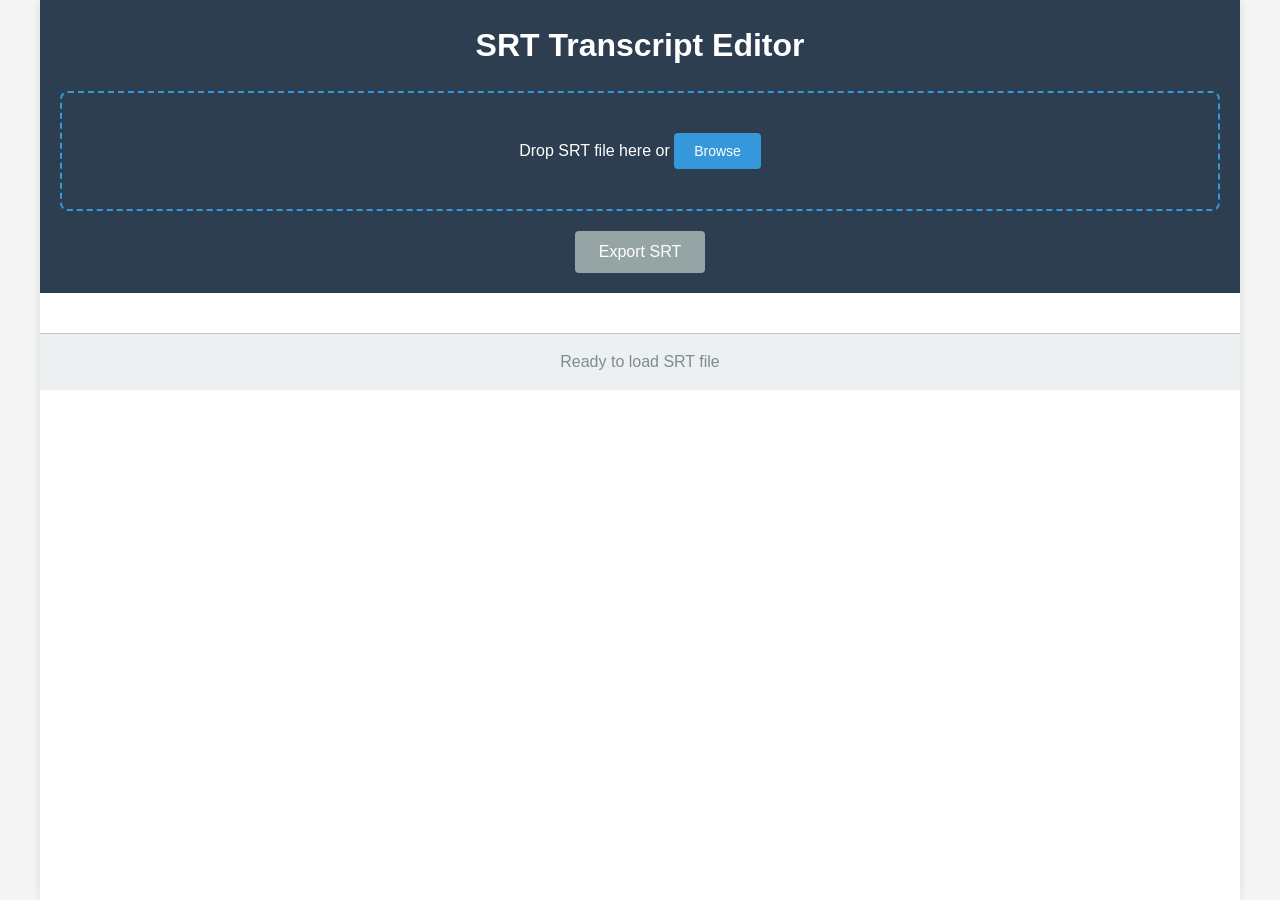
<file: DevJSHTMLApp/index.html>
<!DOCTYPE html>
<html lang="en">
<head>
    <meta charset="UTF-8">
    <meta name="viewport" content="width=device-width, initial-scale=1.0">
    <title>SRT Transcript Editor</title>
    <link rel="stylesheet" href="styles.css">
</head>
<body>
    <div class="app-container">
        <header class="app-header">
            <h1>SRT Transcript Editor</h1>
            
            <div class="file-section">
                <div class="file-input-area" id="fileInputArea">
                    <input type="file" id="fileInput" accept=".srt" hidden>
                    <div class="drop-zone" id="dropZone">
                        <span>Drop SRT file here or <button type="button" id="browseBtn">Browse</button></span>
                    </div>
                </div>
                <div class="file-info" id="fileInfo" style="display: none;">
                    <span id="fileName"></span>
                    <span id="fileStats"></span>
                </div>
            </div>

            <div class="controls">
                <button id="exportBtn" disabled>Export SRT</button>
            </div>
        </header>

        <div class="speaker-management" id="speakerManagement" style="display: none;">
            <h3>Speaker Management</h3>
            <div class="speakers-list" id="speakersList"></div>
            <div class="speaker-actions">
                <div class="add-speaker-section">
                    <input type="text" id="newSpeakerInput" placeholder="Enter new speaker name..." class="new-speaker-input">
                    <button id="addSpeakerBtn">Add Speaker</button>
                </div>
                <button id="applySpeakerChanges">Apply Global Changes</button>
            </div>
        </div>

        <main class="main-content">
            <div class="table-container">
                <table id="conversationTable" style="display: none;">
                    <thead>
                        <tr>
                            <th>Time</th>
                            <th>Speaker</th>
                            <th>Transcript</th>
                        </tr>
                    </thead>
                    <tbody id="tableBody">
                    </tbody>
                </table>
            </div>
        </main>

        <footer class="app-footer">
            <div class="status-info" id="statusInfo">
                <span>Ready to load SRT file</span>
            </div>
        </footer>
    </div>

    <script src="js/SRTParser.js"></script>
    <script src="js/ConversationManager.js"></script>
    <script src="js/SpeakerManager.js"></script>
    <script src="js/TableRenderer.js"></script>
    <script src="js/FileExporter.js"></script>
    <script src="js/app.js"></script>
</body>
</html>
</file>
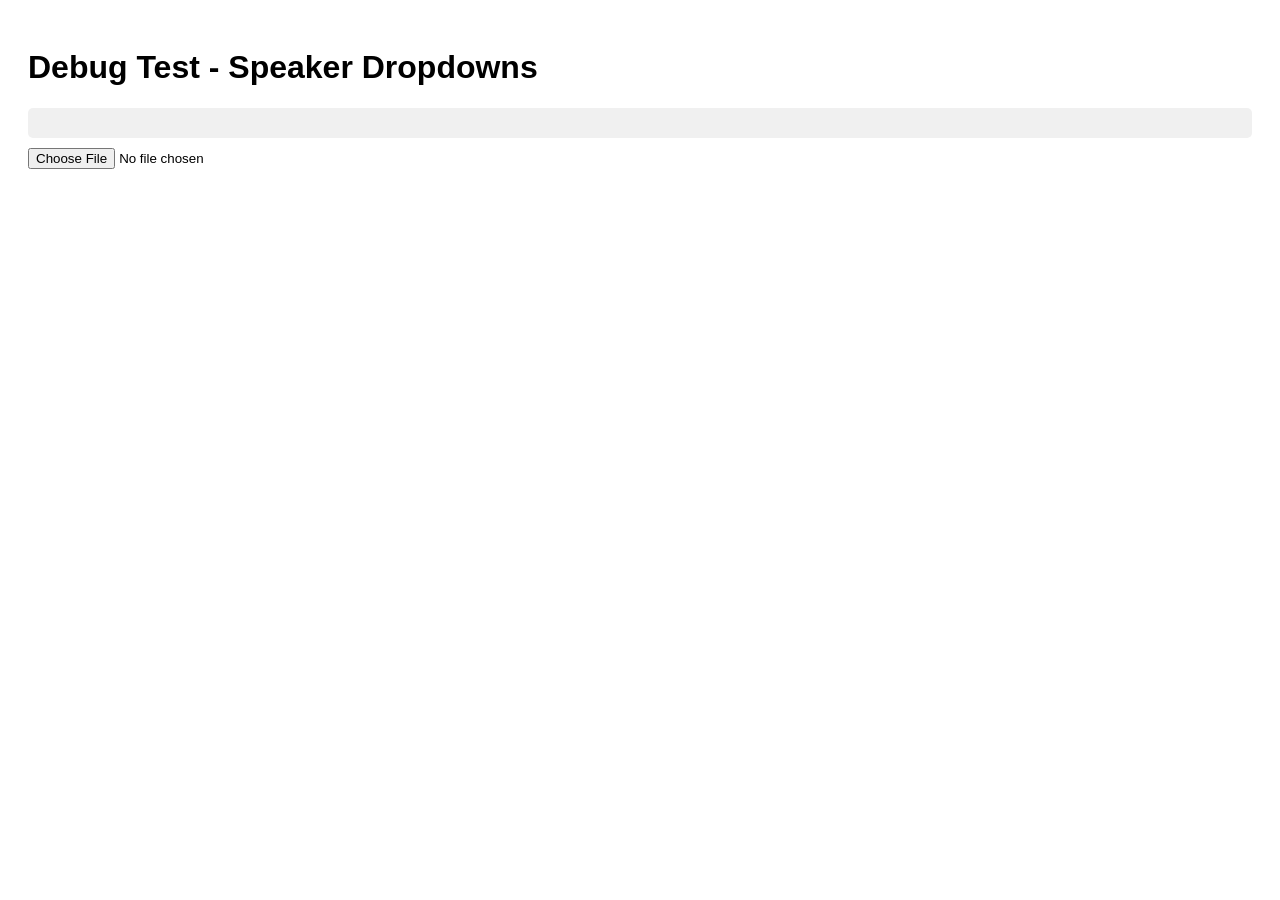
<file: DevJSHTMLApp/debug-test.html>
<!DOCTYPE html>
<html lang="en">
<head>
    <meta charset="UTF-8">
    <meta name="viewport" content="width=device-width, initial-scale=1.0">
    <title>Debug Test - Speaker Dropdowns</title>
    <style>
        body { font-family: Arial, sans-serif; padding: 20px; }
        .debug { background: #f0f0f0; padding: 15px; margin: 10px 0; border-radius: 5px; }
        table { border-collapse: collapse; width: 100%; }
        th, td { border: 1px solid #ddd; padding: 8px; text-align: left; }
        select { width: 100%; }
    </style>
</head>
<body>
    <h1>Debug Test - Speaker Dropdowns</h1>
    
    <div class="debug" id="debug-info"></div>
    
    <input type="file" id="fileInput" accept=".srt">
    
    <table id="testTable" style="display: none;">
        <thead>
            <tr>
                <th>ID</th>
                <th>Time</th>
                <th>Speaker</th>
                <th>Text</th>
            </tr>
        </thead>
        <tbody id="tableBody">
        </tbody>
    </table>

    <script src="js/SRTParser.js"></script>
    <script src="js/SpeakerManager.js"></script>
    
    <script>
        const debugInfo = document.getElementById('debug-info');
        const fileInput = document.getElementById('fileInput');
        const testTable = document.getElementById('testTable');
        const tableBody = document.getElementById('tableBody');
        
        function log(message) {
            console.log(message);
            debugInfo.innerHTML += '<div>' + message + '</div>';
        }
        
        fileInput.addEventListener('change', async (e) => {
            if (e.target.files.length === 0) return;
            
            const file = e.target.files[0];
            log('Loading file: ' + file.name);
            
            try {
                const fileContent = await readFile(file);
                log('File content length: ' + fileContent.length);
                
                const parser = new SRTParser();
                const result = parser.parseFile(fileContent);
                
                log('Parsed entries: ' + result.entries.length);
                log('Unique speakers: ' + result.speakers.length + ' - ' + JSON.stringify(result.speakers));
                
                // Clear table
                tableBody.innerHTML = '';
                
                // Add first 5 entries to test
                result.entries.slice(0, 5).forEach(entry => {
                    const row = document.createElement('tr');
                    
                    const idCell = document.createElement('td');
                    idCell.textContent = entry.id;
                    
                    const timeCell = document.createElement('td');
                    timeCell.textContent = entry.startTime + ' -> ' + entry.endTime;
                    
                    const speakerCell = document.createElement('td');
                    const select = createSpeakerSelect(entry, result.speakers);
                    speakerCell.appendChild(select);
                    
                    const textCell = document.createElement('td');
                    textCell.textContent = entry.text.substring(0, 50) + '...';
                    
                    row.appendChild(idCell);
                    row.appendChild(timeCell);
                    row.appendChild(speakerCell);
                    row.appendChild(textCell);
                    
                    tableBody.appendChild(row);
                });
                
                testTable.style.display = 'table';
                
            } catch (error) {
                log('Error: ' + error.message);
                console.error(error);
            }
        });
        
        function readFile(file) {
            return new Promise((resolve, reject) => {
                const reader = new FileReader();
                reader.onload = (e) => resolve(e.target.result);
                reader.onerror = reject;
                reader.readAsText(file, 'UTF-8');
            });
        }
        
        function createSpeakerSelect(entry, speakers) {
            const select = document.createElement('select');
            
            log('Creating select for entry ' + entry.id + ', speaker: ' + entry.speaker);
            log('Available speakers: ' + JSON.stringify(speakers));
            
            speakers.forEach(speaker => {
                const option = document.createElement('option');
                option.value = speaker;
                option.textContent = speaker;
                option.selected = speaker === entry.speaker;
                select.appendChild(option);
                log('Added option: ' + speaker + ' (selected: ' + (speaker === entry.speaker) + ')');
            });
            
            // Add current speaker if not in list
            if (!speakers.includes(entry.speaker)) {
                const option = document.createElement('option');
                option.value = entry.speaker;
                option.textContent = entry.speaker;
                option.selected = true;
                select.insertBefore(option, select.firstChild);
                log('Added missing speaker option: ' + entry.speaker);
            }
            
            return select;
        }
    </script>
</body>
</html>
</file>
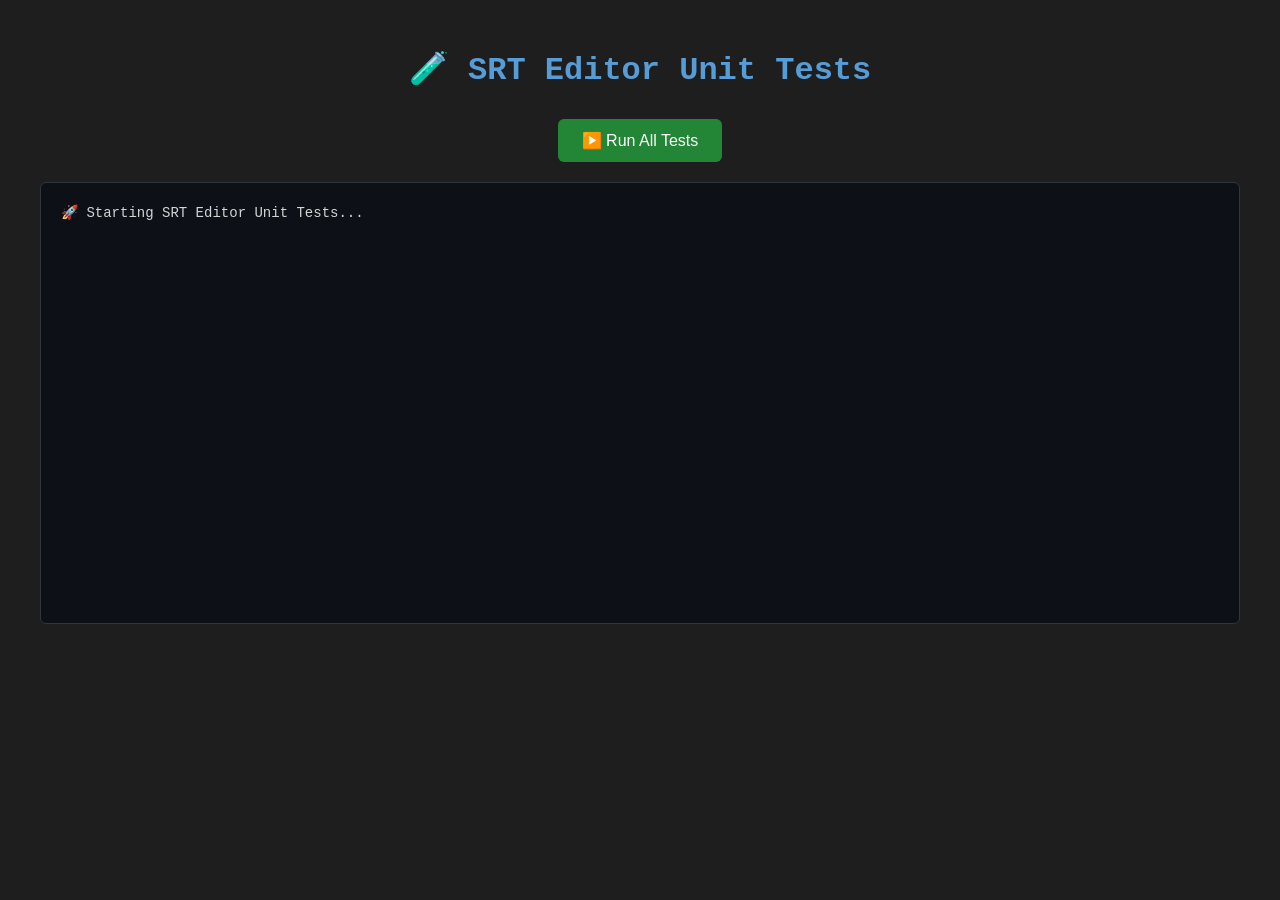
<file: DevJSHTMLApp/tests/test-runner.html>
<!DOCTYPE html>
<html lang="en">
<head>
    <meta charset="UTF-8">
    <meta name="viewport" content="width=device-width, initial-scale=1.0">
    <title>SRT Editor - Unit Tests</title>
    <style>
        body {
            font-family: 'Courier New', monospace;
            background-color: #1e1e1e;
            color: #d4d4d4;
            padding: 20px;
        }
        .test-container {
            max-width: 1200px;
            margin: 0 auto;
        }
        h1 {
            color: #569cd6;
            text-align: center;
            margin-bottom: 30px;
        }
        .console-output {
            background-color: #0d1117;
            border: 1px solid #30363d;
            border-radius: 6px;
            padding: 20px;
            min-height: 400px;
            overflow-y: auto;
            white-space: pre-wrap;
            font-size: 14px;
            line-height: 1.5;
        }
        .run-tests-btn {
            background-color: #238636;
            color: white;
            border: none;
            padding: 12px 24px;
            border-radius: 6px;
            cursor: pointer;
            font-size: 16px;
            margin-bottom: 20px;
            display: block;
            margin-left: auto;
            margin-right: auto;
        }
        .run-tests-btn:hover {
            background-color: #2ea043;
        }
    </style>
</head>
<body>
    <div class="test-container">
        <h1>🧪 SRT Editor Unit Tests</h1>
        
        <button class="run-tests-btn" onclick="runAllTests()">▶️ Run All Tests</button>
        
        <div class="console-output" id="console"></div>
    </div>

    <!-- Load application classes first -->
    <script src="../js/SRTParser.js"></script>
    <script src="../js/SpeakerManager.js"></script>
    <script src="../js/ConversationManager.js"></script>
    <script src="../js/FileExporter.js"></script>
    
    <!-- Load test framework and data -->
    <script src="test-framework.js"></script>
    <script src="test-data.js"></script>
    
    <!-- Load test files -->
    <script src="srt-parser.test.js"></script>
    <script src="speaker-manager.test.js"></script>
    <script src="conversation-manager.test.js"></script>
    <script src="file-exporter.test.js"></script>

    <script>
        // Capture console output
        const originalLog = console.log;
        const consoleElement = document.getElementById('console');
        
        console.log = function(...args) {
            const message = args.map(arg => 
                typeof arg === 'object' ? JSON.stringify(arg, null, 2) : String(arg)
            ).join(' ');
            
            consoleElement.textContent += message + '\n';
            consoleElement.scrollTop = consoleElement.scrollHeight;
            
            originalLog.apply(console, args);
        };

        function runAllTests() {
            consoleElement.textContent = '';
            console.log('🚀 Starting SRT Editor Unit Tests...\n');
            
            const testFramework = new TestFramework();
            
            // Note: Tests will run automatically when the page loads
            // This button just clears and re-runs them
            
            setTimeout(() => {
                console.log('\n🏁 All tests completed!');
                testFramework.printSummary();
            }, 1000);
        }

        // Auto-run tests when page loads
        window.addEventListener('load', () => {
            setTimeout(() => {
                runAllTests();
            }, 500);
        });
    </script>
</body>
</html>
</file>
<file: DevJSHTMLApp/styles.css>
* {
    margin: 0;
    padding: 0;
    box-sizing: border-box;
}

body {
    font-family: 'Segoe UI', Tahoma, Geneva, Verdana, sans-serif;
    background-color: #f5f5f5;
    line-height: 1.6;
}

.app-container {
    max-width: 1200px;
    margin: 0 auto;
    background: white;
    min-height: 100vh;
    box-shadow: 0 0 10px rgba(0,0,0,0.1);
}

.app-header {
    background: #2c3e50;
    color: white;
    padding: 20px;
}

.app-header h1 {
    margin-bottom: 20px;
    text-align: center;
}

.file-section {
    margin-bottom: 20px;
}

.drop-zone {
    border: 2px dashed #3498db;
    border-radius: 8px;
    padding: 40px 20px;
    text-align: center;
    cursor: pointer;
    transition: all 0.3s ease;
}

.drop-zone:hover, .drop-zone.dragover {
    background-color: rgba(52, 152, 219, 0.1);
    border-color: #2980b9;
}

.drop-zone button {
    background: #3498db;
    color: white;
    border: none;
    padding: 10px 20px;
    border-radius: 4px;
    cursor: pointer;
    font-size: 14px;
}

.drop-zone button:hover {
    background: #2980b9;
}

.file-info {
    background: rgba(255,255,255,0.1);
    padding: 10px;
    border-radius: 4px;
    margin-top: 10px;
}

.controls {
    text-align: center;
}

.controls button {
    background: #27ae60;
    color: white;
    border: none;
    padding: 12px 24px;
    border-radius: 4px;
    cursor: pointer;
    font-size: 16px;
}

.controls button:disabled {
    background: #95a5a6;
    cursor: not-allowed;
}

.controls button:not(:disabled):hover {
    background: #2ecc71;
}

.speaker-management {
    background: #ecf0f1;
    padding: 20px;
    border-bottom: 1px solid #bdc3c7;
}

.speaker-management h3 {
    margin-bottom: 15px;
    color: #2c3e50;
}

.speakers-list {
    display: grid;
    grid-template-columns: repeat(auto-fit, minmax(250px, 1fr));
    gap: 10px;
    margin-bottom: 15px;
}

.speaker-item {
    display: flex;
    align-items: center;
    gap: 10px;
    background: white;
    padding: 10px;
    border-radius: 4px;
    border: 1px solid #bdc3c7;
    margin-bottom: 8px;
}

.speaker-item label {
    font-weight: 500;
    min-width: 70px;
}

.speaker-name-input {
    flex: 1;
    padding: 8px 12px;
    border: 1px solid #bdc3c7;
    border-radius: 4px;
    font-size: 14px;
    transition: all 0.3s ease;
}

.speaker-name-input:focus {
    outline: none;
    border-color: #3498db;
    box-shadow: 0 0 0 2px rgba(52, 152, 219, 0.2);
}

.speaker-name-input.modified {
    background-color: #fff3cd;
    border-color: #ffc107;
    box-shadow: 0 0 0 2px rgba(255, 193, 7, 0.2);
}

.speaker-name-input.modified:focus {
    background-color: #fff3cd;
    border-color: #ff8f00;
    box-shadow: 0 0 0 2px rgba(255, 143, 0, 0.3);
}

.speaker-actions {
    margin-top: 15px;
    display: flex;
    flex-direction: column;
    gap: 15px;
}

.add-speaker-section {
    display: flex;
    gap: 10px;
    align-items: center;
    padding: 10px;
    background: #f8f9fa;
    border-radius: 4px;
    border: 1px solid #dee2e6;
}

.new-speaker-input {
    flex: 1;
    padding: 8px 12px;
    border: 1px solid #bdc3c7;
    border-radius: 4px;
    font-size: 14px;
    transition: all 0.3s ease;
}

.new-speaker-input:focus {
    outline: none;
    border-color: #3498db;
    box-shadow: 0 0 0 2px rgba(52, 152, 219, 0.2);
}

#addSpeakerBtn {
    background: #27ae60;
    color: white;
    border: none;
    padding: 8px 16px;
    border-radius: 4px;
    cursor: pointer;
    font-size: 14px;
    white-space: nowrap;
    transition: background-color 0.3s ease;
}

#addSpeakerBtn:hover {
    background: #2ecc71;
}

#addSpeakerBtn:disabled {
    background: #95a5a6;
    cursor: not-allowed;
}

#applySpeakerChanges {
    background: #e74c3c;
    color: white;
    border: none;
    padding: 10px 20px;
    border-radius: 4px;
    cursor: pointer;
    align-self: flex-start;
}

#applySpeakerChanges:hover {
    background: #c0392b;
}

.main-content {
    padding: 20px;
}

.table-container {
    overflow-x: auto;
    border-radius: 8px;
    box-shadow: 0 2px 4px rgba(0,0,0,0.1);
}

#conversationTable {
    width: 100%;
    border-collapse: collapse;
    background: white;
}

#conversationTable th,
#conversationTable td {
    padding: 12px;
    text-align: left;
    border-bottom: 1px solid #ecf0f1;
}

#conversationTable th {
    background: #34495e;
    color: white;
    font-weight: 600;
    position: sticky;
    top: 0;
}

#conversationTable tbody tr:hover {
    background-color: #f8f9fa;
}

.time-cell {
    font-family: 'Courier New', monospace;
    font-size: 12px;
    min-width: 150px;
    white-space: nowrap;
}

.speaker-cell {
    min-width: 120px;
}

.speaker-select {
    width: 100%;
    padding: 4px 8px;
    border: 1px solid #bdc3c7;
    border-radius: 3px;
    background: white;
}

.text-cell {
    min-width: 300px;
    max-width: 500px;
}

.text-input {
    width: 100%;
    padding: 6px 10px;
    border: 1px solid #bdc3c7;
    border-radius: 3px;
    min-height: 60px;
    resize: vertical;
    font-family: inherit;
    line-height: 1.4;
}

.text-input:focus, .speaker-select:focus {
    outline: none;
    border-color: #3498db;
    box-shadow: 0 0 0 2px rgba(52, 152, 219, 0.2);
}

.modified {
    background-color: #fff3cd !important;
    border-left: 4px solid #ffc107;
}

.app-footer {
    background: #ecf0f1;
    padding: 15px 20px;
    border-top: 1px solid #bdc3c7;
    text-align: center;
    color: #7f8c8d;
}

.highlighted {
    background-color: #fff3cd !important;
    animation: highlight-pulse 2s ease-in-out;
}

@keyframes highlight-pulse {
    0% { background-color: #ffc107; }
    100% { background-color: #fff3cd; }
}

.empty-state {
    text-align: center;
    color: #7f8c8d;
    font-style: italic;
    padding: 40px 20px;
}

.notification {
    font-family: inherit;
    font-size: 14px;
    box-shadow: 0 2px 8px rgba(0,0,0,0.15);
}

.export-modal {
    font-family: inherit;
}

.export-option-btn:hover {
    background-color: #f8f9fa !important;
    border-color: #3498db !important;
}

.loading {
    display: inline-block;
    width: 20px;
    height: 20px;
    border: 3px solid #f3f3f3;
    border-top: 3px solid #3498db;
    border-radius: 50%;
    animation: spin 1s linear infinite;
}

@keyframes spin {
    0% { transform: rotate(0deg); }
    100% { transform: rotate(360deg); }
}

.error {
    background: #e74c3c;
    color: white;
    padding: 10px;
    border-radius: 4px;
    margin: 10px 0;
}

.success {
    background: #27ae60;
    color: white;
    padding: 10px;
    border-radius: 4px;
    margin: 10px 0;
}

@media (max-width: 768px) {
    .app-container {
        margin: 0;
        box-shadow: none;
    }
    
    .speakers-list {
        grid-template-columns: 1fr;
    }
    
    .table-container {
        overflow-x: scroll;
    }
    
    .app-header {
        padding: 15px;
    }
    
    .main-content {
        padding: 15px;
    }
}
</file>
